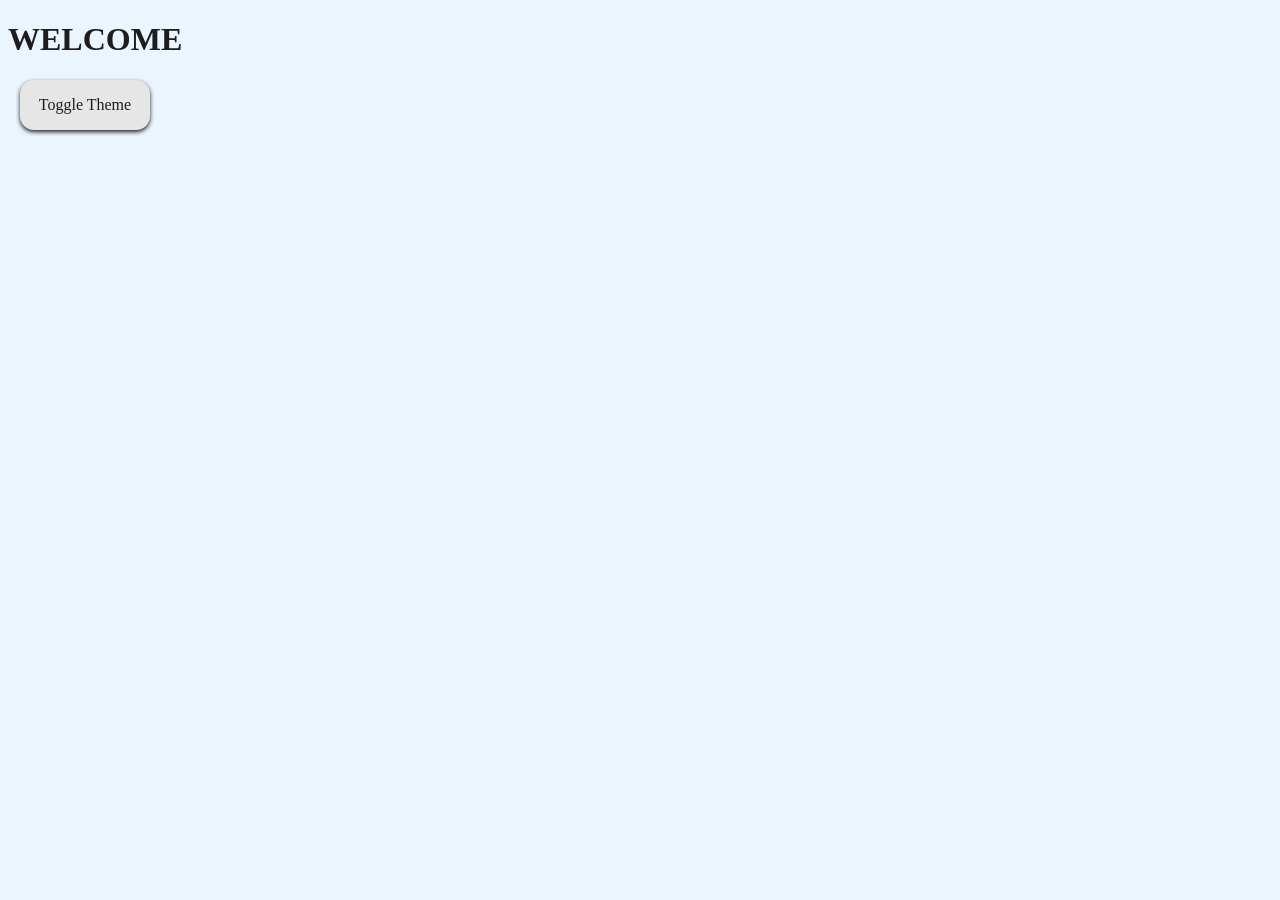
<file: Dark_Light_Mode/index.html>
<!DOCTYPE html>
<html lang="en">
  <head>
    <meta charset="UTF-8" />
    <meta name="viewport" content="width=device-width, initial-scale=1.0" />
    <title>Document</title>
    <style>
      body.dark {
        background-color: rgb(29, 29, 29);
        color: rgb(234, 245, 255);
      }
      body.light {
        color: rgb(29, 29, 29);
        background-color: rgb(234, 245, 255);
      }
      .btnLight {
        margin-left: 12px;
        height: 20px;
        width: 100px;
        border-radius: 14px;
        padding: 15px;
        text-align: center;
        line-height: 20px;
        background-color: rgb(230, 230, 230);
        box-shadow: 0px 2px 4px rgb(35, 33, 33);
      }
      .btnLight:hover {
        height: 25px;
        width: 105px;
        text-align: center;
        line-height: 25px;
        transition: all 0.5s;
      }
      .btnDark {
        margin-left: 12px;
        height: 20px;
        width: 100px;
        color: rgb(255, 255, 255);
        border-radius: 14px;
        padding: 15px;
        text-align: center;
        line-height: 20px;
        background-color: rgb(59, 61, 72);
        box-shadow: 0px 2px 4px rgb(189, 189, 189);
      }
      .btnDark:hover {
        height: 25px;
        width: 105px;
        text-align: center;
        line-height: 25px;
        transition: all 0.5s;
      }
    </style>
  </head>
  <body>
    <div><h1>WELCOME</h1></div>
    <div id="btn" class="btnLight">Toggle Theme</div>
    <script src="script.js"></script>
  </body>
</html>
</file>
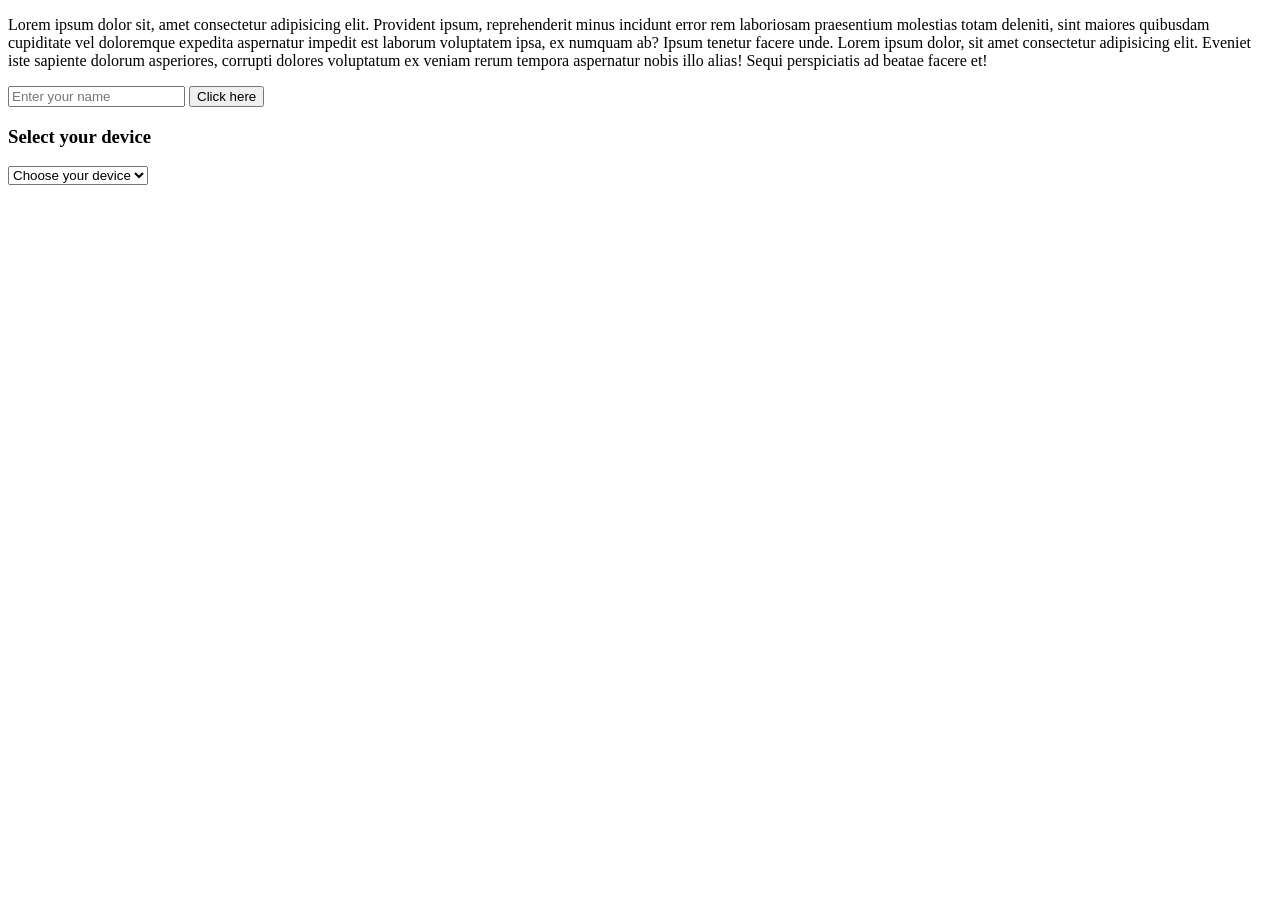
<file: Events_&_Event_Handling/index.html>
<!DOCTYPE html>
<html lang="en">
  <head>
    <meta charset="UTF-8" />
    <meta name="viewport" content="width=device-width, initial-scale=1.0" />
    <title>Document</title>
  </head>
  <body>
    <p>
      Lorem ipsum dolor sit, amet consectetur adipisicing elit. Provident ipsum,
      reprehenderit minus incidunt error rem laboriosam praesentium molestias
      totam deleniti, sint maiores quibusdam cupiditate vel doloremque expedita
      aspernatur impedit est laborum voluptatem ipsa, ex numquam ab? Ipsum
      tenetur facere unde. Lorem ipsum dolor, sit amet consectetur adipisicing
      elit. Eveniet iste sapiente dolorum asperiores, corrupti dolores
      voluptatum ex veniam rerum tempora aspernatur nobis illo alias! Sequi
      perspiciatis ad beatae facere et!
    </p>
    <input type="text" placeholder="Enter your name" />
    <button type="button">Click here</button>

    <h3 id="selectDevice">Select your device</h3>
    <select>
      <option selected disabled>Choose your device</option>
      <option value="TumSang">TumSang</option>
      <option value="Banana">Banana</option>
      <option value="Yeskia">Yeskia</option>
      <option value="FakeMe">FakeMe</option>
      <option value="Macromin">Macromin</option>
      <option value="Vippo">Vippo</option>
    </select>

    <script src="script.js"></script>
  </body>
</html>
</file>
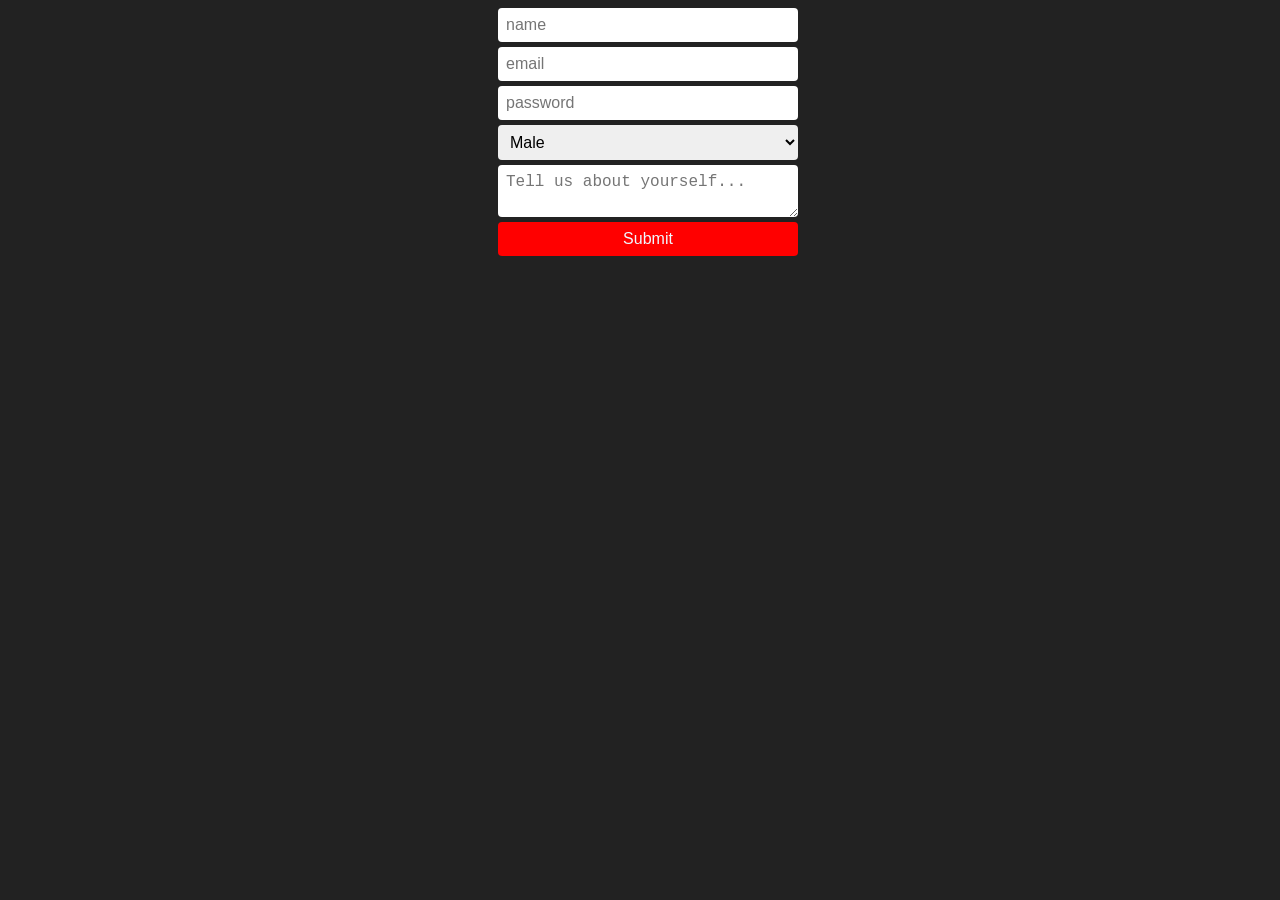
<file: Forms_&_Form_Validation/index.html>
<!DOCTYPE html>
<html lang="en">
  <head>
    <meta charset="UTF-8" />
    <meta name="viewport" content="width=device-width, initial-scale=1.0" />
    <title>Forms</title>
    <style>
      body {
        width: 100%;
        height: 100%;
        background-color: #222;
      }
      form {
        margin: auto;
        gap: 5px;
        max-width: 300px;
        display: flex;
        flex-direction: column;
      }
      input,
      select,
      textarea {
        padding: 0.5rem;
        border: none;
        border-radius: 4px;
        font-size: 1rem;
        max-width: 100%;
      }
      #submit {
        color: aliceblue;
        background-color: red;
      }

      #submit:hover {
        background-color: rgb(188, 1, 1);
        transition: all 0.5s;
      }
      #submit:not(:hover) {
        background-color: red;
        transition: all 0.5s;
      }
      small,
      #passSmall,
      #emailSmall {
        display: none;
        color: rgb(255, 89, 89);
        font-size: 12px;
        display: none;
        margin-bottom: 5px;
      }
    </style>
  </head>
  <body>
    <form>
      <input id="name" type="text" placeholder="name" />
      <small hidden>Your name should be atleast 2 characters</small>
      <input id="email" type="email" placeholder="email" />
      <small hidden id="emailSmall"
        >Enter a valid email</small
      >
      <input id="password" type="password" placeholder="password" />
      <small hidden id="passSmall">Please follow the password rules</small>
      <select>
        <option value="male">Male</option>
        <option value="female">Female</option>
        <option value="others">Others</option>
      </select>
      <textarea placeholder="Tell us about yourself..."></textarea>
      <input type="submit" id="submit" />
    </form>
    <script src="script.js"></script>
  </body>
</html>
</file>
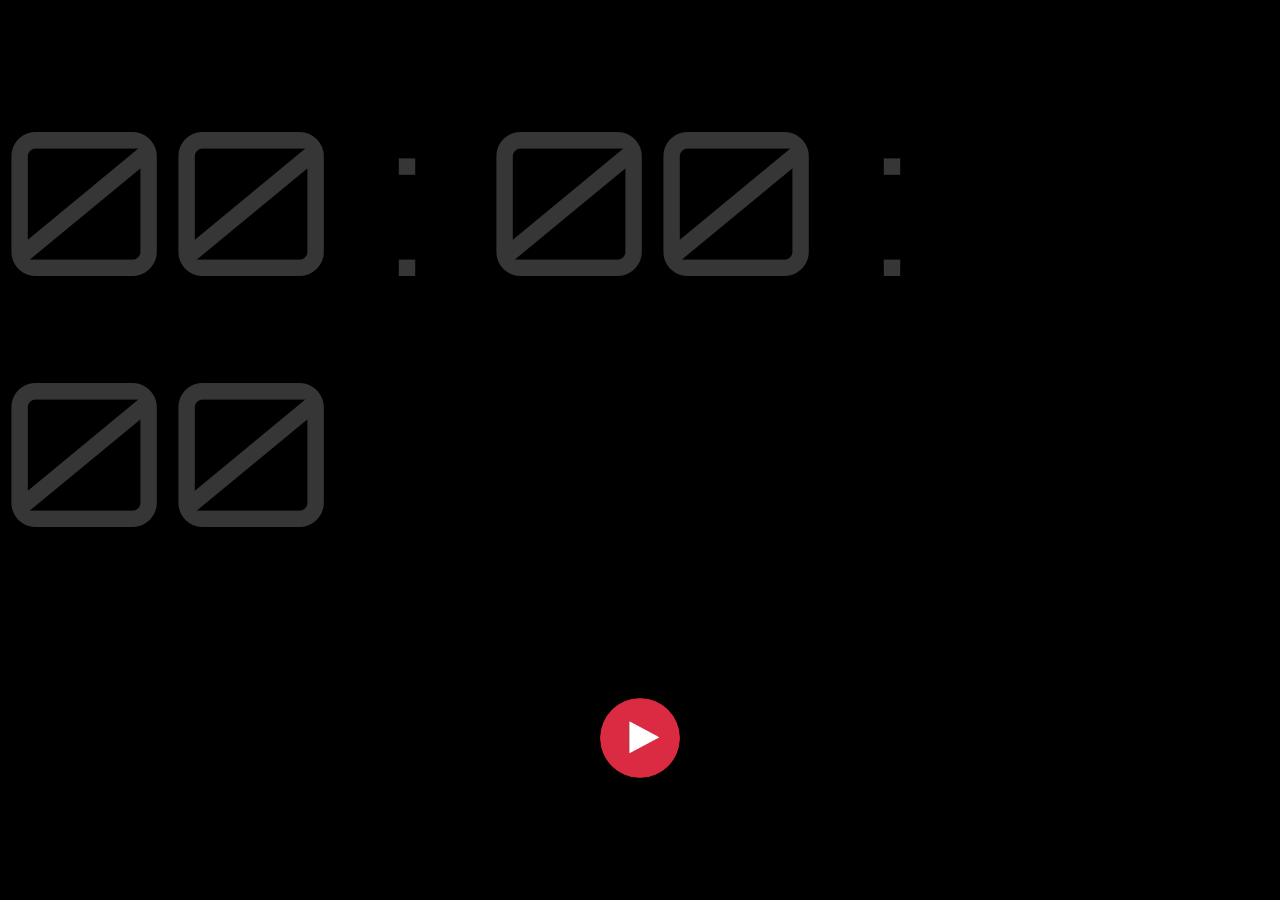
<file: Timers_&_Intervals/index.html>
<!DOCTYPE html>
<html lang="en">
  <head>
    <link rel="preconnect" href="https://fonts.googleapis.com" />
    <link rel="preconnect" href="https://fonts.gstatic.com" crossorigin />
    <link
      href="https://fonts.googleapis.com/css2?family=Orbitron:wght@400..900&display=swap"
      rel="stylesheet"
    />
    <meta charset="UTF-8" />
    <meta name="viewport" content="width=device-width, initial-scale=1.0" />
    <title>Timers and Intervals</title>
    <style>
      body {
        user-select: none;
        font-family: Orbitron;
        width: 100%;
        overflow: hidden;
        margin: 0;
        height: 100%;
        background-color: black;
      }
      .main {
        display: flex;
        flex-direction: column;
        align-items: center;
        justify-content: center;
        color: #363636;
        height: 100vh;
        font-size: 200px;
      }

      img {
        border-radius: 65%;
        color: aliceblue;
        height: 80px;
        width: 80px;
      }
      .btnPause {
        display: none;
      }
      .btnPlay {
        display: none;
      }
      .columnClass {
        visibility: hidden;
      }
      .second1 {
        display: none;
      }
      .hour1 {
        display: none;
      }
      .minute1 {
        color: aliceblue;
        display: none;
      }
      span:hover:not(#blink1):not(#blink2) {
        font-size: 220px;
        transition: all 0.5s;
      }

      span:not(:hover):not(#blink1):not(#blink2) {
        font-size: 200px;
        transition: all 0.5s;
      }
      .timeDiv {
        visibility: hidden;
      }
    </style>
  </head>
  <body>
    <div class="main">
      <div id="timeDiv">
        <span id="hour1">0</span><span class="hour2">0</span>
        <span id="blink1"> : </span>
        <span id="minute1">0</span><span class="minute2">0</span>
        <span id="blink2"> : </span>
        <span id="second1">0</span><span class="second2">0</span>
      </div>
      <div id="play"><img src="play-button.png" alt="" /></div>
      <div id="pause" class="btnPause"><img src="pause.png" alt="" /></div>
    </div>
    <script src="scripts.js"></script>
  </body>
</html>
</file>
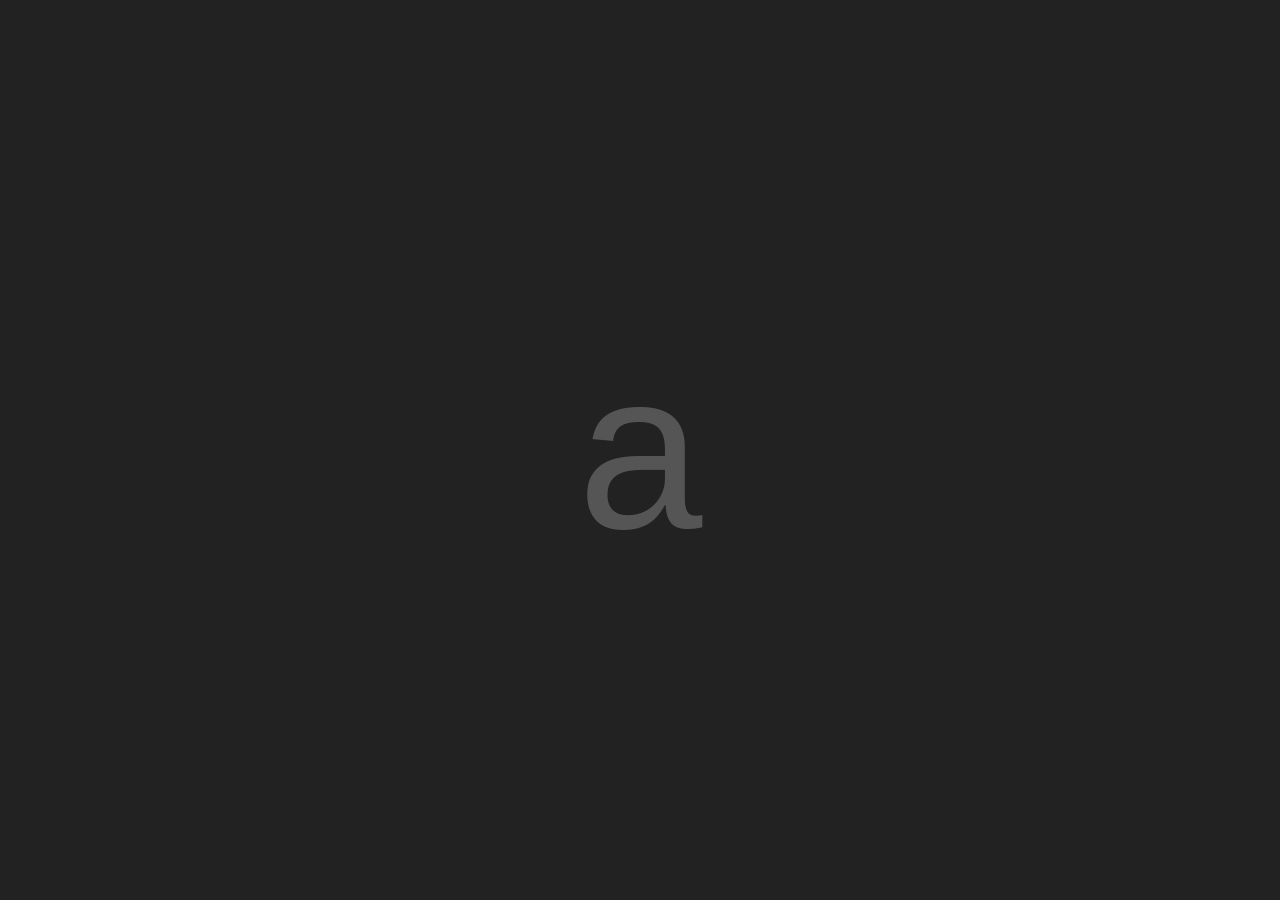
<file: Events_&_Event_Handling/index2.html>
<!DOCTYPE html>
<html lang="en">
  <head>
    <meta charset="UTF-8" />
    <meta name="viewport" content="width=device-width, initial-scale=1.0" />
    <title>Document</title>
    <style>
      * {
        margin: 0;
        padding: 0;
        font-family: "Lucida Sans", "Lucida Sans Regular", "Lucida Grande",
          "Lucida Sans Unicode", Geneva, Verdana, sans-serif;
        box-sizing: border-box;
      }
      html,
      body {
        width: 100%;
        height: 100%;
      }
      #main {
        display: flex;
        justify-content: center;
        align-items: center;
        width: 100%;
        height: 100%;
        background-color: #222;
      }
      h1 {
        color: #555;
        font-size: 14rem;
        user-select: none;
        font-weight: 300;
      }
    </style>
  </head>
  <body>
    <div id="main">
      <h1>a</h1>
    </div>
    <script src="script2.js"></script>
  </body>
</html>
</file>
